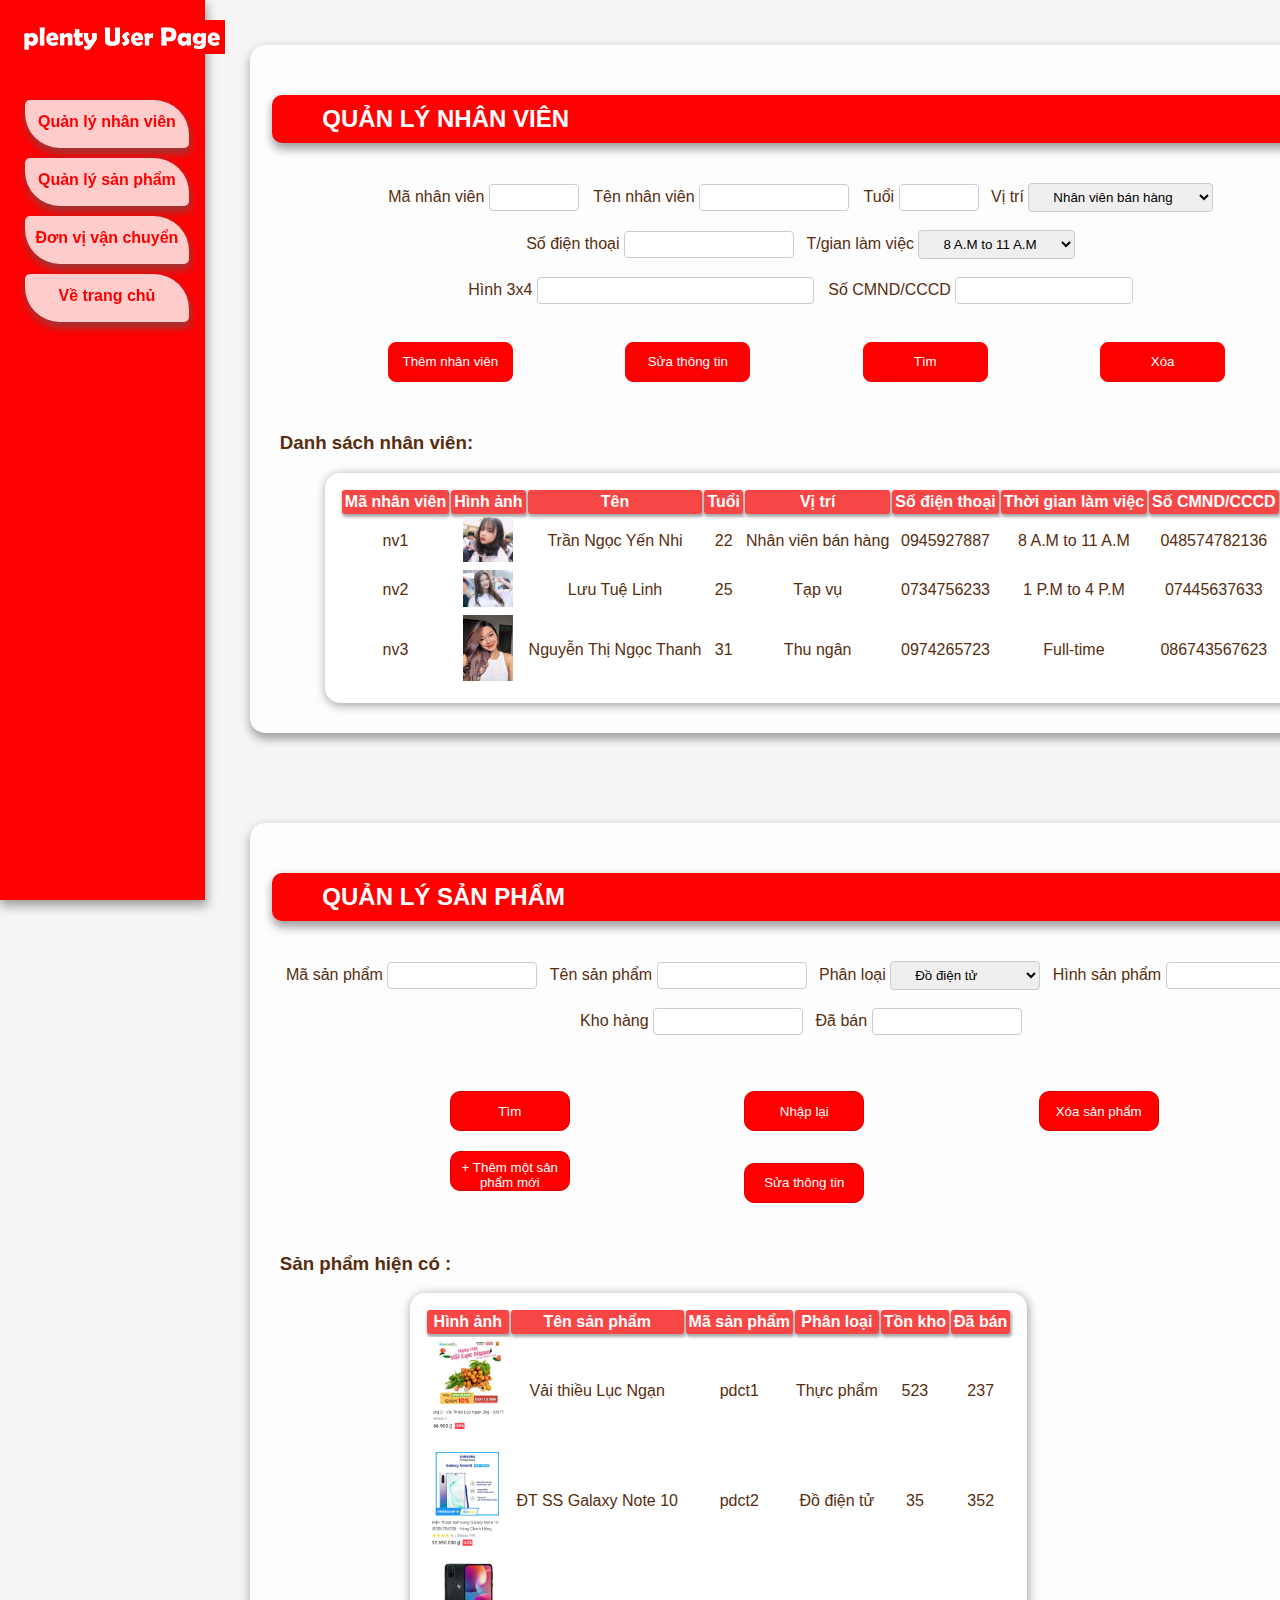
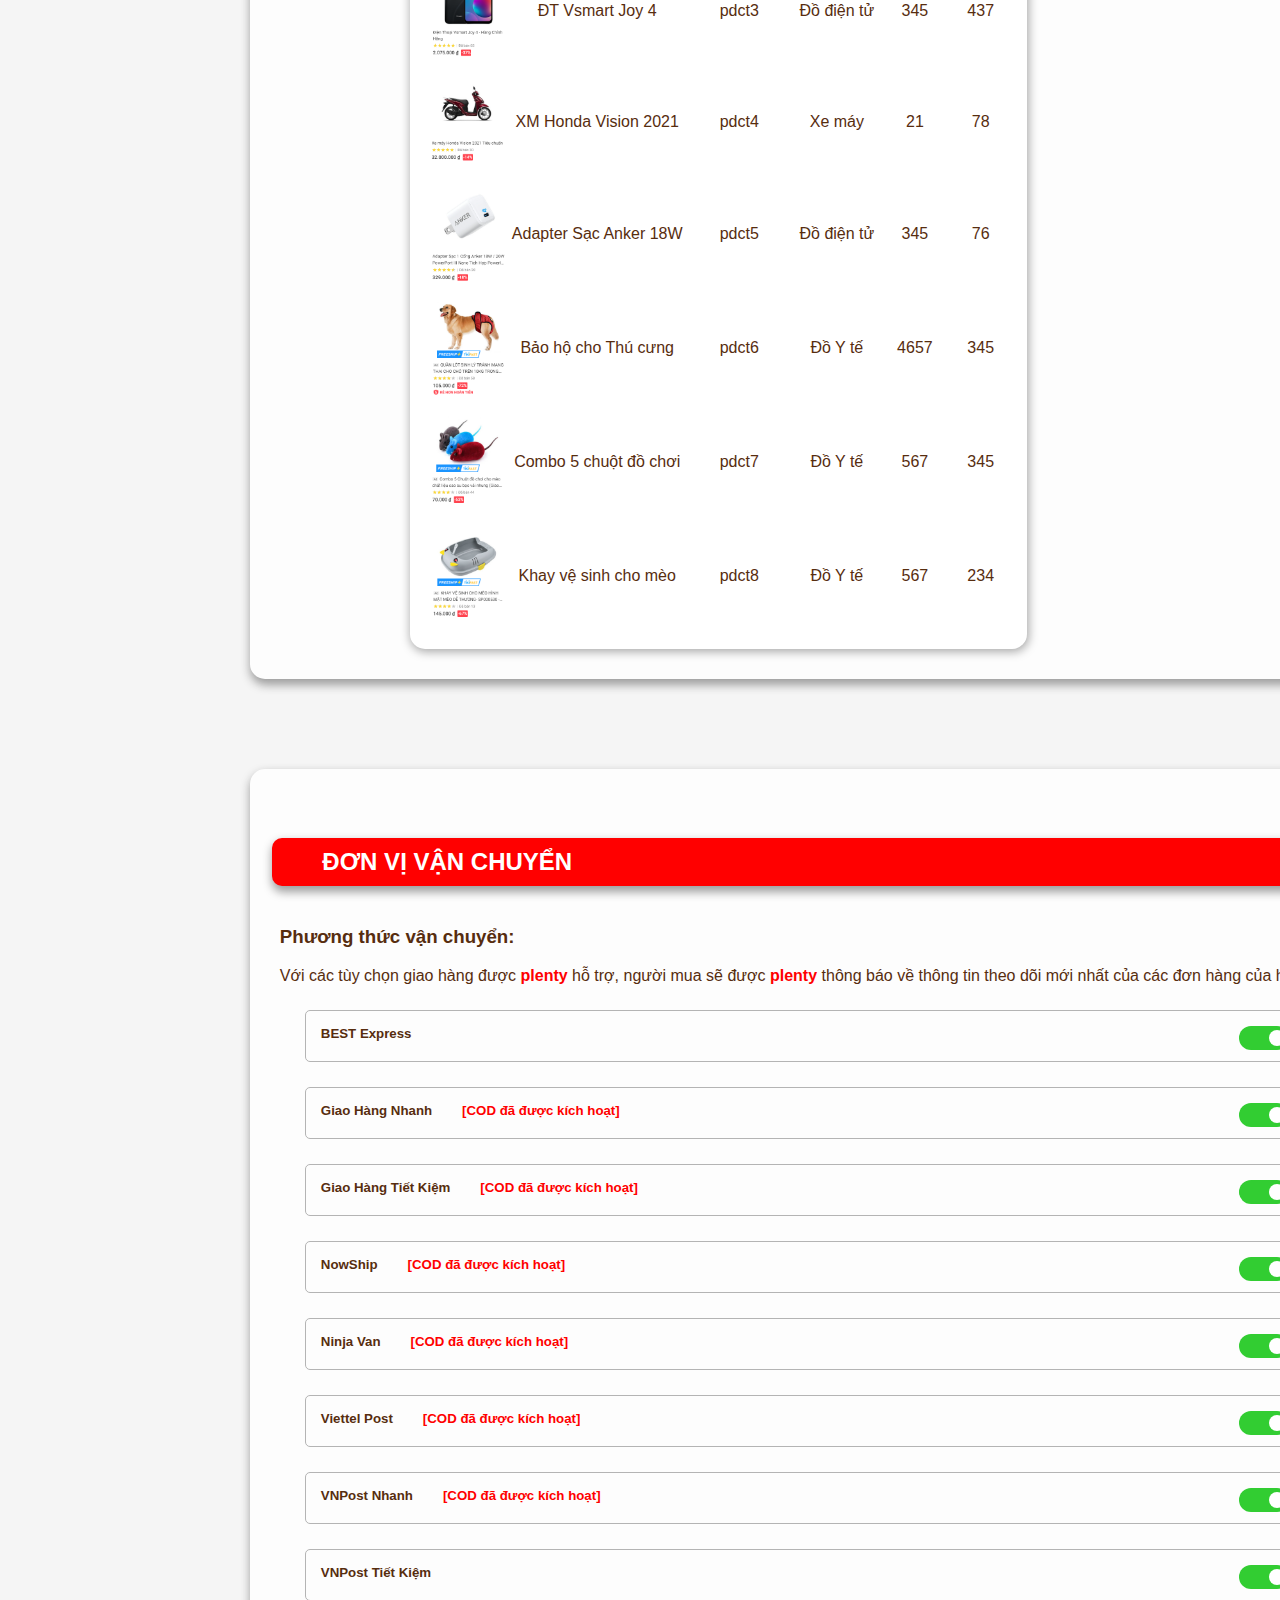
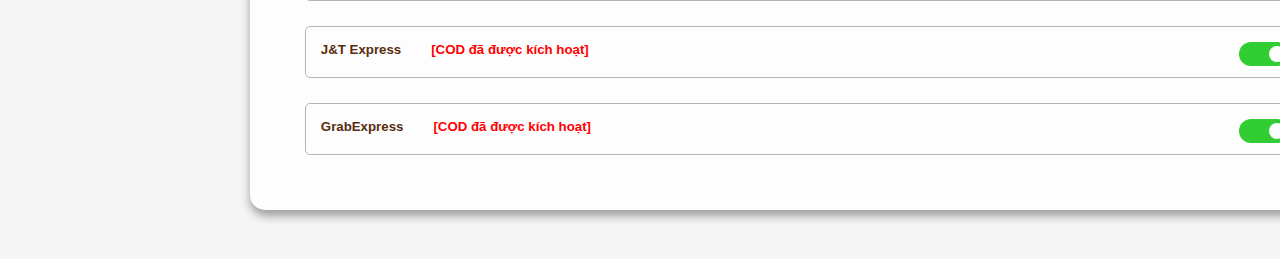
<file: userpage.html>
<!DOCTYPE html>
<html lang="en">
<head>
    <meta charset="UTF-8">
    <meta http-equiv="X-UA-Compatible" content="IE=edge">
    <meta name="viewport" content="width=device-width, initial-scale=1.0">
    <title>plenty User Page</title>
    <link rel="stylesheet" href="/css/UPstyle.css">
    <link rel="stylesheet" href="/css/UPstyle2.css">
</head>
<body>

<!---->
<div id="div_wrapper" >
    
    <!---->


    <div id="main_cont">
       

        <!--Navigation bar-->
        <div id="cont_left">
            <div id="header">
                <div id="header_cont">        
                    <div id="logo">
                        <a href="#"><img src="/img/banner/bn2.png" width="205px" alt=""></a>
                    </div>
                </div>
            </div>


            <div id="nav_bar">
                    
                    <!--Show nav_bar-->
                  
            </div>


            
        </div>


        <div id="cont_right">
            <!--Quản lý nhân viên-->
            <div id="quanly_nhanvien_cont">

                
                <div id="quanly_nhanvien">
                    <H2>QUẢN LÝ NHÂN VIÊN </H2>
                    <form>
                        <label for="">Mã nhân viên </label>
                        <input type="text" name="" id="ip_id">
                        <label for="">Tên nhân viên </label>
                        <input type="text" name="" id="ip_name">
                        <label for="">Tuổi </label>
                        <input type="number" name="" id="ip_age">
                        <label for="">Vị trí </label>
                        <select name="" id="ip_position">
                            <option value="Nhân viên bán hàng">Nhân viên bán hàng</option>
                            <option value="Thu ngân">Thu ngân</option>
                            <option value="Tạp vụ">Tạp vụ</option>
                        </select> 
                    </br></br>
                        <label for="">Số điện thoại</label>
                        <input type="number" name=""  id="ip_phone">
                    
                        <label for="">T/gian làm việc</label>
                        <select name="" id="ip_timeserving">
                            <option value="8 A.M to 11 A.M">8 A.M to 11 A.M</option>
                            <option value="1 P.M to 4 P.M">1 P.M to 4 P.M</option>
                            <option value="Full-time">Full-time</option>
                        </select>          
                    </br></br>         
                        <label for="">Hình 3x4</label>
                        <input type="text" name=""  id="ip_image">
                        <label for="">Số CMND/CCCD</label>
                        <input type="number" name=""  id="ip_idnumber">
                    </br></br>
                    </form>
                    <button onclick="add_staff_list()">Thêm nhân viên</button>
                    <button onclick="mod_staff()">Sửa thông tin</button>
                    <button onclick="search_staff()">Tìm</button>
                    <button onclick="delete_staff()">Xóa</button>
                    <div id="tittle_staff_list">
                        <h3>Danh sách nhân viên:</h3>
                    </div>
                    <table id="show_quanly_nhanvien">
                        <th>Mã nhân viên</th>
                        <th>Hình ảnh</th>
                        <th>Tên</th>
                        <th>Tuổi</th>
                        <th>Vị trí</th>
                        <th>Số điện thoại</th>
                        <th>Thời gian làm việc</th>
                        <th>Số CMND/CCCD</th>
                        <!--DOM here-->
                    </table>    
                </div>
            </div>

            <!--Quản lý sản phẩm-->
            <div id="quanly_sanpham_cont">
                <div id="quanly_sanpham">
                    <H2>QUẢN LÝ SẢN PHẨM</H2>
                    <form>
                        <label for="">Mã sản phẩm</label>
                        <input type="text" id="ip_product_id">
                        <label for="">Tên sản phẩm</label>
                        <input type="text" id="ip_product_name">
                        <label for="">Phân loại</label>
                        <select name="" id="ip_product_type">
                            <option value="Đồ điện tử">Đồ điện tử</option>
                            <option value="Đồ gia dụng">Đồ gia dụng</option>
                            <option value="Nội thất">Nội thất</option>
                            <option value="Đồ Y tế">Đồ Y tế</option>
                            <option value="Thực phẩm">Thực phẩm</option>
                            <option value="Công cụ">Công cụ</option>
                            <option value="Máy tính&Laptop">Máy tính&Laptop</option>
                            <option value="Xe máy">Xe máy</option>
                        </select>

                    
                    <label for="">Hình sản phẩm</label>
                    <input type="text" id="ip_product_img">
                 </br></br>
                        <label for="">Kho hàng</label>
                        <input type="number" id="ip_product_stock">
                        <label for="">Đã bán</label>
                        <input type="number" id="ip_product_sold">
                    </form>
                 </br></br>
                
                    <button onclick="search_product()">Tìm</button>
                    <button onclick="del_ip()">Nhập lại</button>
                    <button onclick="delete_product()">Xóa sản phẩm </button>
                 </br>
                
                    <button onclick="add_new_product()">+ Thêm một sản phẩm mới</button>
                    <button onclick="mod_product()"> Sửa thông tin </button>
                   
                
                




                    <div id="tittle_product_list">
                        <h3>Sản phẩm hiện có :</h3>
                    </div>

                    <table id="show_quanly_sanpham">
                        
                        <th>Hình ảnh</th>
                        <th>Tên sản phẩm</th>
                        <th>Mã sản phẩm</th>
                        <th>Phân loại</th>
                        <th>Tồn kho</th>
                        <th>Đã bán</th>
                

                        <!--DOM here-->
                    </table>    



                </div>



            </div>
            <!--Đơn vị vận chuyển-->
            <div id="donvi_vanchuyen_cont">
                <div id="donvi_vanchuyen">
                    <H2>ĐƠN VỊ VẬN CHUYỂN</H2>

                    <h3>Phương thức vận chuyển: </h3>
                    <p>Với các tùy chọn giao hàng được <strong style="color: red;">plenty</strong> hỗ trợ, người mua sẽ được <strong style="color: red;">plenty</strong> thông báo về thông tin theo dõi mới nhất của các đơn hàng của họ.</p>
                    <div id="show_donvi_vanchuyen">

                    </div>

                </div>
            </div>


        </div>
        
    </div>

</div>
<script src="/js/UPscript.js"></script>
</body>
</html>
</file>
<file: css/UPstyle.css>
body{
    background-color: whitesmoke;
    margin: 0px;
    padding: 0px;
    font-family:-apple-system, BlinkMacSystemFont, 'Segoe UI', Roboto, Oxygen, Ubuntu, Cantarell, 'Open Sans', 'Helvetica Neue', sans-serif
}


#div_wrapper{
    width: 100%;
    height: 100%;
}




#main_cont{
    display: inline-block;
    width: 100%;
    height: fit-content;
}

/**/


#cont_left{
    width: 16%;
    height:100%;
    position:fixed ;
    background-color: rgb(255, 0, 0);
    box-shadow: 1px 5px 10px 1px rgb(158, 158, 158);
    float: left;

}

#header{
    height: 55px;
    background-color: red;
    margin: 20px;
}

#header_cont{
}

#logo{
    width: fit-content;
}
#logo:hover{
    filter: brightness(150%);
}


/**/

#nav_bar{
    width: 100%;
    height: fit-content;
    text-align: center;
}

#list_a{
    
}

#nav_bar a{
    text-decoration: none;
    color: red;   
    transition: 0.4s;
}
#nav_bar a:hover{
text-decoration: underline;
}



#list_nav{
    padding-top: 13px;
    height: 35px;
    width: 80%;
    background-color: white;
    float: left;
    color: red;  
    list-style-type: none;  
    border-radius: 5px 35px 5px 35px;
    transition: 0.4s;
    margin: 5px;
    margin-left: 25px;
    box-shadow: 1px 5px 8px 1px rgb(133, 68, 68);
    opacity: 80%;

}
#list_nav:hover{
    margin-left: 0px;
    background-color: rgb(255, 255, 255);
    width: 100%;
    border-radius: 25px 25px 25px 25px;
    opacity: 120%;
}





/**/


#cont_right{
    float: right;
    width: 84%;
    height: 100%;
    font-family:-apple-system, BlinkMacSystemFont, 'Segoe UI', Roboto, Oxygen, Ubuntu, Cantarell, 'Open Sans', 'Helvetica Neue', sans-serif;
   
}

/**/

#quanly_nhanvien_cont,#donvi_vanchuyen_cont{
    width:1050px;
    padding: 30px;
    border-radius: 15px;
    background-color: rgb(253, 253, 253);
    height: fit-content;
    color:rgb(87, 45, 15);
    margin: 45px 45px 45px 45px;
    float: left; 
    box-shadow: 1px 5px 10px 1px rgb(158, 158, 158);
}

#quanly_nhanvien h2,#donvi_vanchuyen h2{
    width: 95%;
    background-color: red;
    padding: 10px;
    padding-left: 50px;
    border-radius: 10px;
    color: white;
    margin-bottom: 40px;
    float: right;
    box-shadow: 1px 5px 10px 1px rgb(158, 158, 158);
    transition: 0.3s;
}
#quanly_nhanvien h2:hover,#donvi_vanchuyen h2:hover{
    width: 100%;
}

#quanly_nhanvien form{
    text-align: center;
}


#quanly_nhanvien input[type=text],input[type=number],select{
  padding: 5px 20px;
  margin-right: 10px;
  display: inline-block;
  border: 1px solid #ccc;
  border-radius: 4px;
  box-sizing: border-box;
}

#ip_id{
    width: 90px;
}
#ip_name{
    width: 150px;
}
#ip_age{
    width: 80px;
}
#ip_position{
    width: 185px;
}
#ip_phone{
    width: 170px;
}
#ip_timeserving{
    width: 157px;
}
#ip_image{
    width: 277px;
}
#ip_idnumber{
    width: 178px;
}


#quanly_nhanvien label{
    font-size: 16px;
    font-family:'Franklin Gothic Medium', 'Arial Narrow', Arial, sans-serif
    
}


#quanly_nhanvien button{
    font-family: 'Lucida Sans', 'Lucida Sans Regular', 'Lucida Grande', 'Lucida Sans Unicode', Geneva, Verdana, sans-serif;
    border-radius: 8px;
    width: 125px;
    height: 40px;
    padding: 8px;
    margin-top: 20px;
    margin-left: 108px;
    background-color: rgb(255, 0, 0);
    border: 1px solid rgb(255, 0, 0);
    transition: 0.2s;
    color: rgb(255, 255, 255);
}
#quanly_nhanvien button:hover{
    box-shadow: 1px 5px 8px 1px gray;
    background-color: rgb(255, 255, 255);
    border: rgb(255, 255, 255);
    color: rgb(255, 0, 0);
    cursor: pointer;
}









#tittle_staff_list{
    width: 100%;
    height: fit-content;
    border-radius: 15px;
    margin-top: 50px;
}


#show_quanly_nhanvien{

    margin-top: 10px;
    padding: 15px;
    width: fit-content;
    height: fit-content;
    background-color: rgb(255, 255, 255);
    border-radius: 15px;
    margin-left: 45px;
    text-align: center;
    box-shadow: 1px 2px 10px 1px rgb(170, 170, 170);
}



#show_quanly_nhanvien th{
    border: none;
    background-color: rgb(247, 70, 70);
    color: rgb(255, 255, 255);
    padding: 3px;
    border-radius: 3px;
    box-shadow: 1px 2px 3px 1px rgb(170, 170, 170);
}

#show_quanly_nhanvien td{
    border-radius: 5px;
}


#show_quanly_nhanvien tr:hover{
    box-shadow: 1px 2px 8px 2px rgb(170, 170, 170);
}


#show_quanly_nhanvien img{
    width: 50px;
    transition: 0.5s;
}
#show_quanly_nhanvien img:hover{
    width: 150px;
    box-shadow: 1px 5px 10px 1px rgb(170, 170, 170);
}



/**/


#quanly_sanpham_cont{
    width:1050px;
    padding: 30px;
    border-radius: 15px;
    background-color: rgb(253, 253, 253);
    height: fit-content;
    color:rgb(87, 45, 15);
    margin: 45px 45px 45px 45px;
    float: left; 
    box-shadow: 1px 5px 10px 1px rgb(158, 158, 158);
}

#quanly_sanpham h2{
    width: 95%;
    background-color: red;
    padding: 10px;
    padding-left: 50px;
    border-radius: 10px;
    color: white;
    margin-bottom: 40px;
    float: right;
    box-shadow: 1px 5px 10px 1px rgb(158, 158, 158);
    transition: 0.3s;
}
#quanly_sanpham h2:hover{
    width: 100%;
}

#quanly_sanpham form{
    text-align: center;
}

#quanly_sanpham input[type=text],input[type=number],select{
    width: 150px;
  padding: 5px 20px;
  margin-right: 8px;
  display: inline-block;
  border: 1px solid #ccc;
  border-radius: 4px;
  box-sizing: border-box;

}


#quanly_sanpham label{
    font-size: 16px;
    font-family:'Franklin Gothic Medium', 'Arial Narrow', Arial, sans-serif    
}

#quanly_sanpham button{
    border-radius: 10px;
    width: 120px;
    height: 40px;
    padding: 8px;
    margin-top: 20px;
    margin-left: 170px;
    background-color: rgb(255, 0, 0);
    border: 1px solid rgb(218, 0, 0);
    transition: 0.2s;
    color: white;
}
#quanly_sanpham button:hover{
    box-shadow: 1px 5px 8px 1px gray;
    background-color: rgb(255, 255, 255);
    border: rgb(218, 0, 0);
    color: rgb(255, 0, 0);
    cursor: pointer;
}






#tittle_product_list{
    width: 100%;
    height: fit-content;
    border-radius: 15px;
    margin-top: 50px;
}


#show_quanly_sanpham{
    margin-top: 10px;
    padding: 15px;
    width: fit-content;
    height: fit-content;
    background-color: rgb(255, 255, 255);
    border-radius: 15px;
    margin-left: 130px;
    text-align: center;
    box-shadow: 1px 2px 10px 1px rgb(170, 170, 170);
}


#show_quanly_sanpham th{
    border: none;
    background-color: rgb(247, 70, 70);
    color: rgb(255, 255, 255);
    padding: 3px;
    border-radius: 3px;
    box-shadow: 1px 2px 3px 1px rgb(170, 170, 170);
}

#show_quanly_sanpham td{
    border-radius: 5px;
}

#show_quanly_sanpham tr:hover{
    box-shadow: 1px 2px 8px 2px rgb(170, 170, 170);
}

#show_quanly_sanpham img{
    width: 80px;
    transition: 0.5s;
}
#show_quanly_sanpham img:hover{
    width: 250px;
    box-shadow: 1px 5px 10px 1px rgb(170, 170, 170);
}


/**/
#donvi_vanchuyen_cont
{

}
#donvi_vanchuyen{

}   

#show_donvi_vanchuyen{

}
#show_line_s_u{
    border: 1px solid rgb(180, 180, 180);
    margin: 25px;
    border-radius: 5px;
    height: 50px;
}
#s_u_name{
    float: left;
    margin: 15px;
}
#s_u_cod{
    float: left;
    color: red;margin: 15px;
}
</file>
<file: css/UPstyle2.css>
/* Slider */


.switch {
    position: relative;
    width: 50px;
    height: 24px;
    margin: 15px;
    float: right;

  }
  
  .switch input { 
    opacity: 0;
    width: 0;
    height: 0;
  }
  
  .slider {
    position: absolute;
    cursor: pointer;
    top: 0;
    left: 0;
    right: 0;
    bottom: 0;
    background-color: #ccc;
    -webkit-transition: .4s;
    transition: .4s;
  }
  
  .slider:before {
    position: absolute;
    content: "";
    height: 16px;
    width: 16px;
    left: 4px;
    bottom: 4px;
    background-color: white;
    -webkit-transition: .4s;
    transition: .4s;
  }
  
  input:checked + .slider {
    background-color: limegreen;
  }
  
  input:focus + .slider {
    box-shadow: 0 0 1px limegreen;
  }
  
  input:checked + .slider:before {
    -webkit-transform: translateX(26px);
    -ms-transform: translateX(26px);
    transform: translateX(26px);
  }
  
  /* Rounded sliders */
  .slider.round {
    border-radius: 34px;
  }
  
  .slider.round:before {
    border-radius: 50%;
  }

  /* Slider */
</file>
